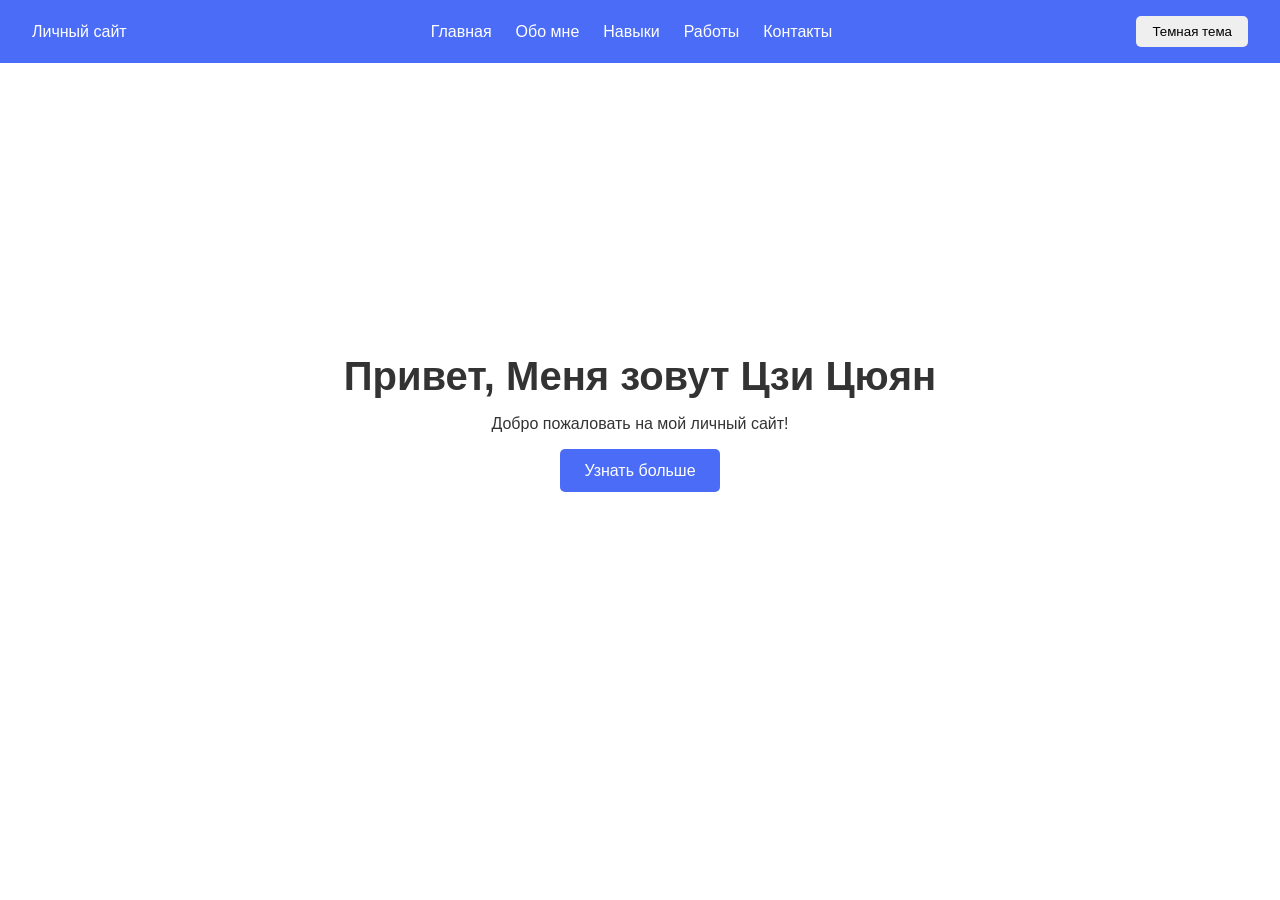
<file: index.html>
<!DOCTYPE html>
<html lang="ru">
<head>
  <meta charset="UTF-8">
  <meta name="viewport" content="width=device-width, initial-scale=1.0">
  <title>Личный сайт</title>
  <link rel="stylesheet" href="css/style.css">
</head>
<body>
  <header>
    <nav class="navbar">
      <div class="logo">Личный сайт</div>
      <ul class="nav-links">
        <li><a href="index.html">Главная</a></li>
        <li><a href="pages/about.html">Обо мне</a></li>
        <li><a href="pages/skills.html">Навыки</a></li>
        <li><a href="pages/works.html">Работы</a></li>
        <li><a href="pages/contact.html">Контакты</a></li>
      </ul>
      <button id="theme-btn">Темная тема</button>
    </nav>
  </header>

  <main class="home">
    <div class="home-content">
      <h1>Привет, Меня зовут Цзи Цюян</h1>
      <p>Добро пожаловать на мой личный сайт!</p>
      <a href="pages/about.html" class="btn">Узнать больше</a>
    </div>
  </main>

  <script src="js/main.js"></script>
</body>
</html>
</file>
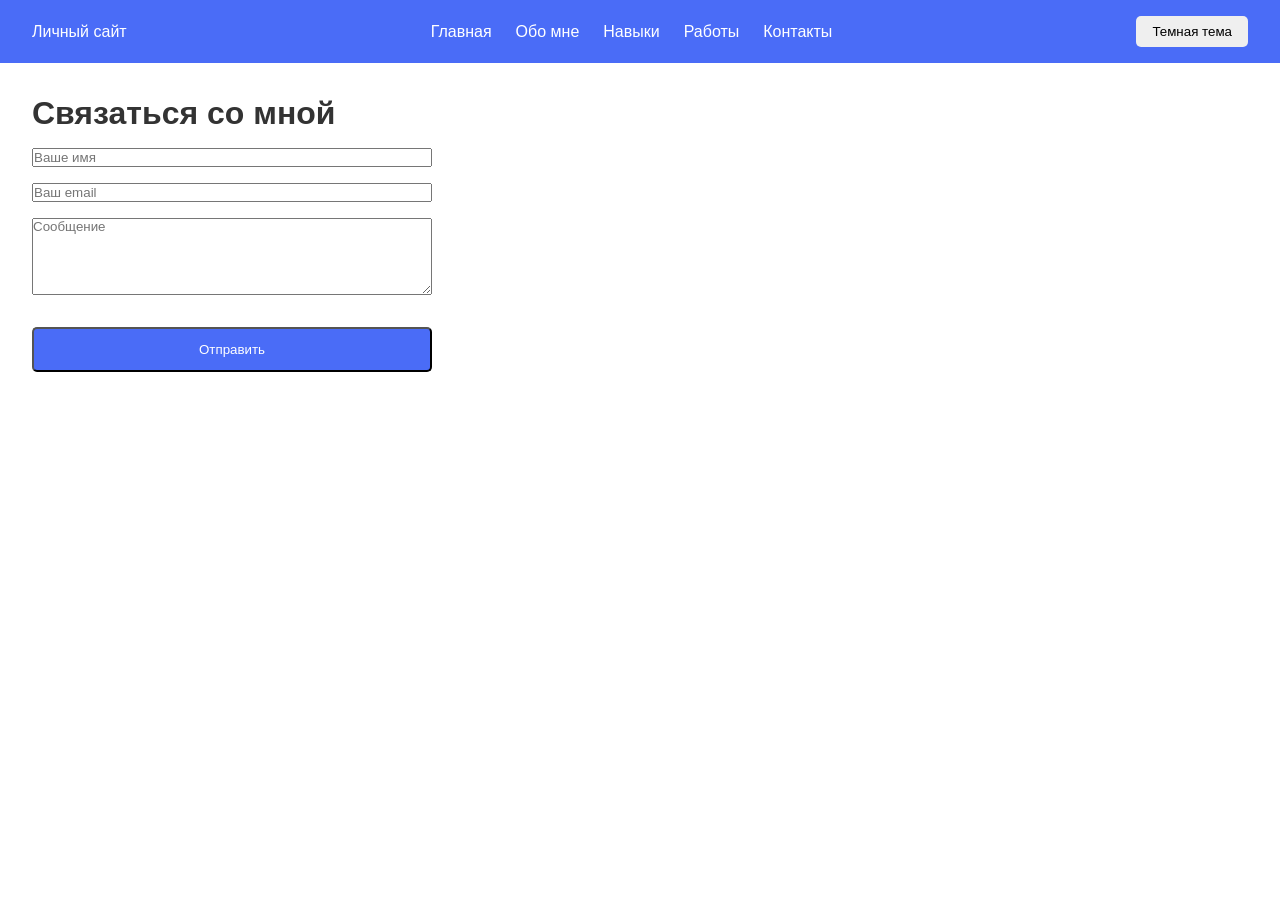
<file: pages/contact.html>
<!DOCTYPE html>
<html lang="ru">
<head>
  <meta charset="UTF-8">
  <meta name="viewport" content="width=device-width, initial-scale=1.0">
  <title>Контакты</title>
  <link rel="stylesheet" href="../css/style.css">
</head>
<body>
  <header>
    <nav class="navbar">
      <div class="logo">Личный сайт</div>
      <ul class="nav-links">
        <li><a href="../index.html">Главная</a></li>
        <li><a href="about.html">Обо мне</a></li>
        <li><a href="skills.html">Навыки</a></li>
        <li><a href="works.html">Работы</a></li>
        <li><a href="contact.html">Контакты</a></li>
      </ul>
      <button id="theme-btn">Темная тема</button>
    </nav>
  </header>

  <main style="padding: 2rem;">
    <h1>Связаться со мной</h1>
    <form onsubmit="return validateForm()" style="margin-top:1rem; display:flex; flex-direction:column; gap:1rem; max-width:400px;">
      <input type="text" id="name" placeholder="Ваше имя" required>
      <input type="email" id="email" placeholder="Ваш email" required>
      <textarea id="message" rows="5" placeholder="Сообщение" required></textarea>
      <button type="submit" class="btn">Отправить</button>
    </form>
  </main>

  <script src="../js/main.js"></script>
</body>
</html>
</file>
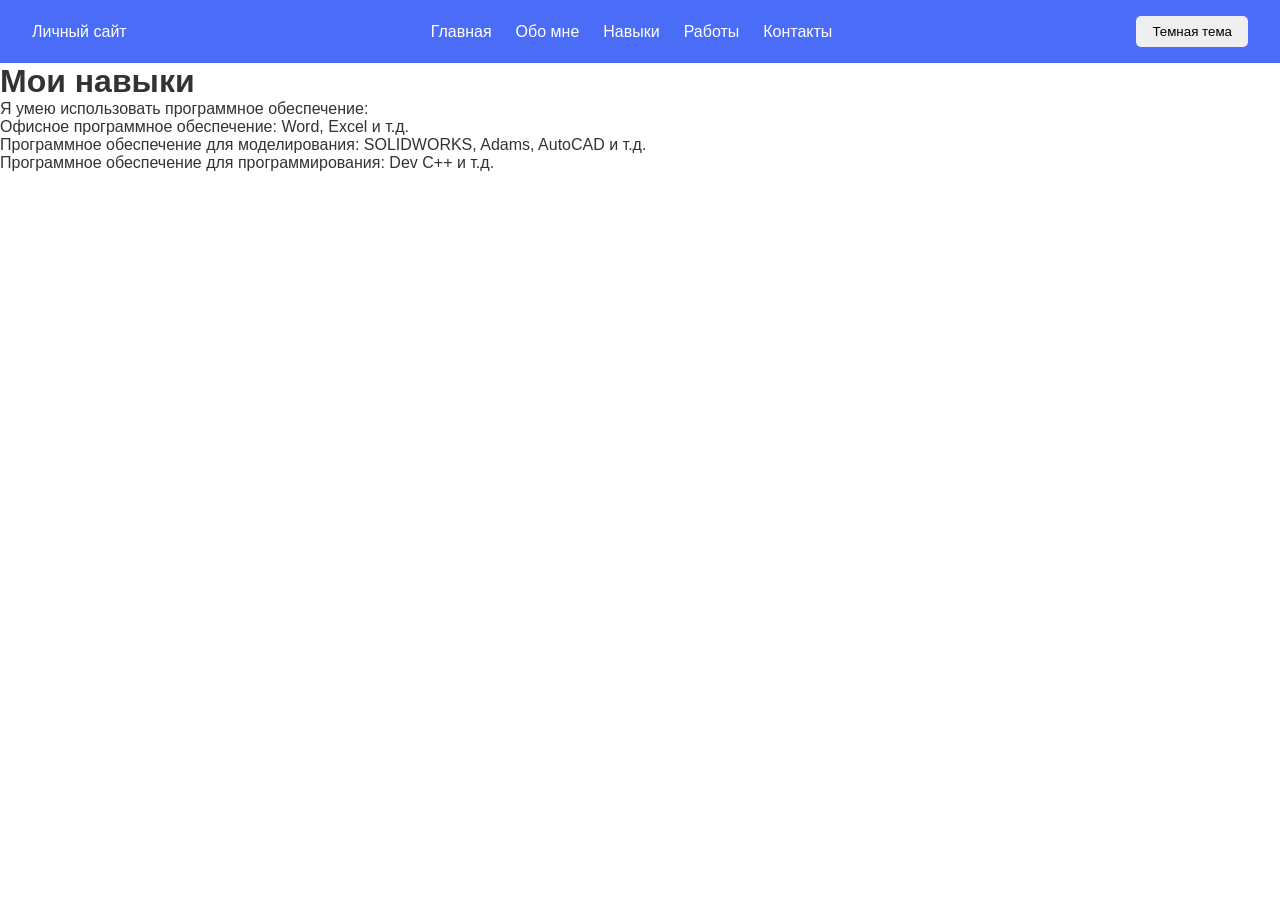
<file: pages/skills.html>
<!DOCTYPE html>
<html lang="ru">
<head>
  <meta charset="UTF-8">
  <meta name="viewport" content="width=device-width, initial-scale=1.0">
  <title>Навыки</title>
  <link rel="stylesheet" href="../css/style.css">
</head>
<body>
  <header>
    <nav class="navbar">
      <div class="logo">Личный сайт</div>
      <ul class="nav-links">
        <li><a href="../index.html">Главная</a></li>
        <li><a href="about.html">Обо мне</a></li>
        <li><a href="skills.html">Навыки</a></li>
        <li><a href="works.html">Работы</a></li>
        <li><a href="contact.html">Контакты</a></li>
      </ul>
      <button id="theme-btn">Темная тема</button>
    </nav>
  </header>

  <main class="page-container">
    <h1>Мои навыки</h1>
    <p>Я умею использовать программное обеспечение:<br>
Офисное программное обеспечение: Word, Excel и т.д.<br>
Программное обеспечение для моделирования: SOLIDWORKS, Adams, AutoCAD и т.д.<br>
Программное обеспечение для программирования: Dev C++ и т.д.</p>
  </main>

  <script src="../js/main.js"></script>
</body>
</html>
</file>
<file: css/style.css>
/* CSS变量 符合现代技术要求 */
:root {
  --primary-color: #4a6cf7;
  --text-color: #333;
  --bg-color: #fff;
  --card-color: #f8f9fa;
}
/* 深色模式变量 */
.dark-theme {
  --primary-color: #6d8aff;
  --text-color: #fff;
  --bg-color: #1a1a1a;
  --card-color: #2d2d2d;
}

* {
  margin: 0;
  padding: 0;
  box-sizing: border-box;
  font-family: Arial, sans-serif;
}

body {
  background-color: var(--bg-color);
  color: var(--text-color);
  /* 过渡动画 符合要求 */
  transition: 0.3s;
}

/* 导航栏 Flex布局 现代CSS */
.navbar {
  display: flex;
  justify-content: space-between;
  align-items: center;
  padding: 1rem 2rem;
  background: var(--primary-color);
  color: white;
}
.nav-links {
  display: flex;
  list-style: none;
  gap: 1.5rem;
}
.nav-links a {
  color: white;
  text-decoration: none;
}
/* 悬停效果 */
.nav-links a:hover {
  text-decoration: underline;
}

#theme-btn {
  padding: 0.5rem 1rem;
  border: none;
  border-radius: 5px;
  cursor: pointer;
}

/* 首页内容 */
.home {
  height: 80vh;
  display: flex;
  align-items: center;
  justify-content: center;
  text-align: center;
  padding: 0 1rem;
}
.home-content h1 {
  font-size: 2.5rem;
  margin-bottom: 1rem;
}
.btn {
  display: inline-block;
  margin-top: 1rem;
  padding: 0.8rem 1.5rem;
  background: var(--primary-color);
  color: white;
  text-decoration: none;
  border-radius: 5px;
  transition: 0.3s;
}
/* 按钮动画 */
.btn:hover {
  transform: scale(1.05);
}

/* 响应式 手机适配 */
@media (max-width: 768px) {
  .navbar {
    flex-direction: column;
    gap: 1rem;
  }
  .nav-links {
    flex-direction: column;
    text-align: center;
  }
}
</file>
